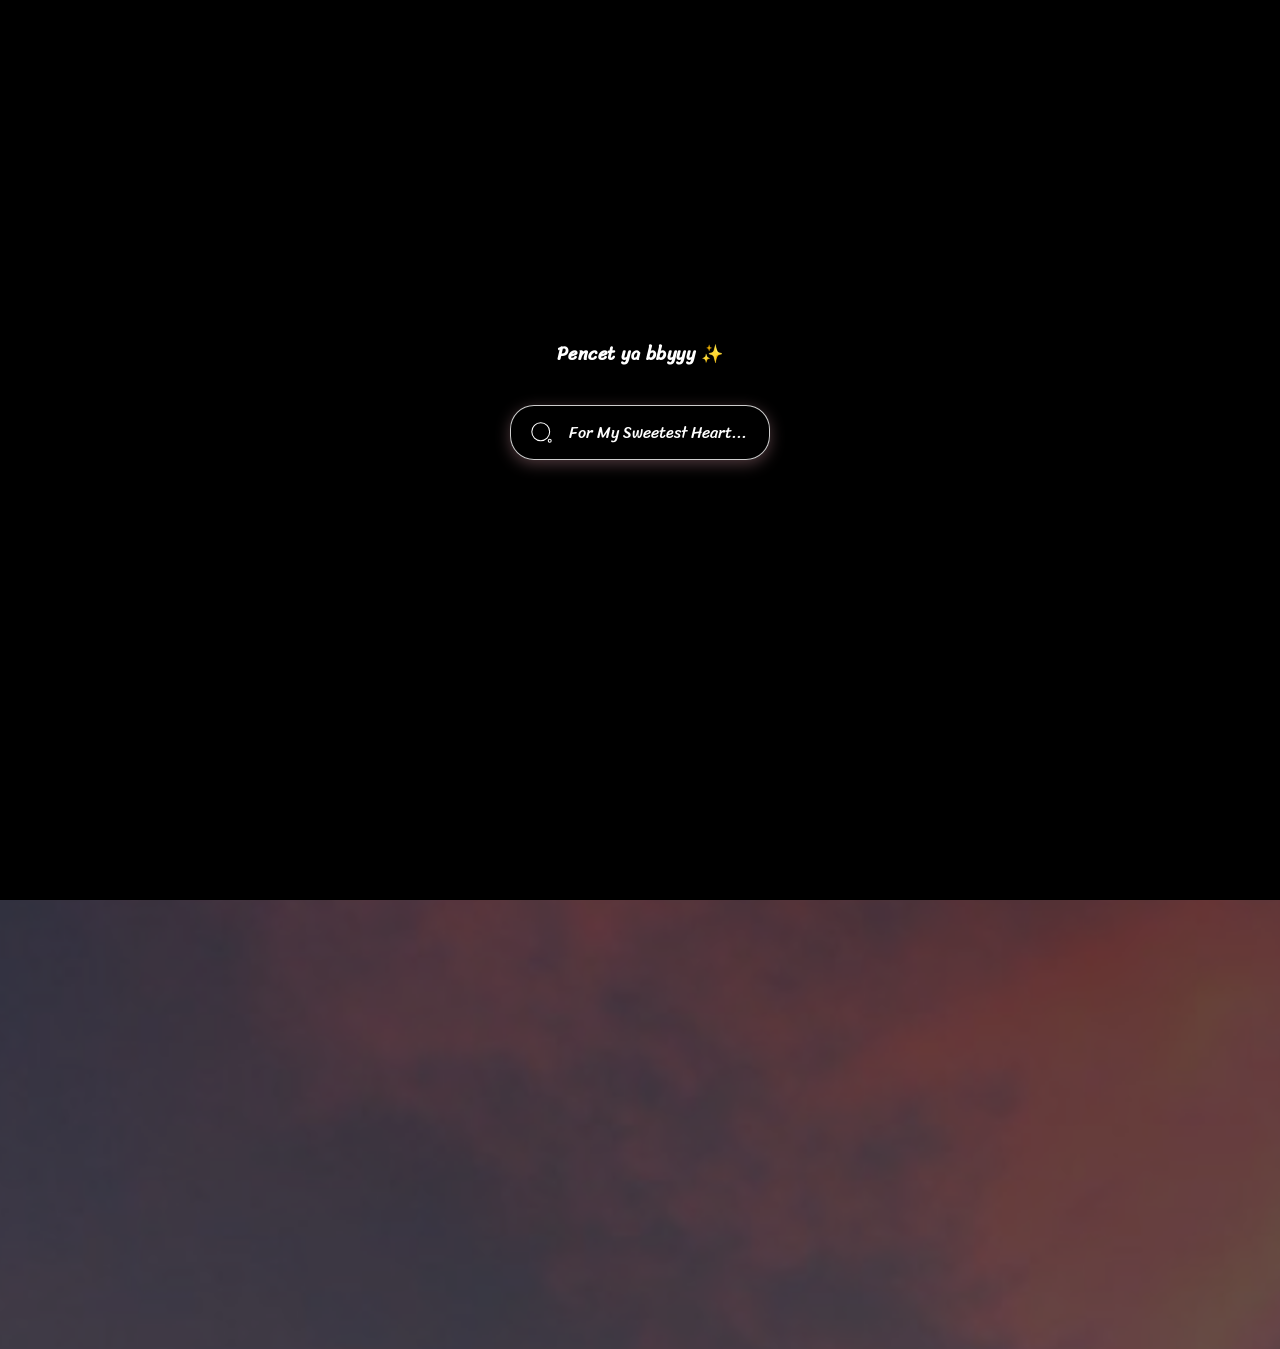
<file: index.html>
<!DOCTYPE html>
<html lang="id">
<head>
    <meta charset="utf-8" />
    <meta name="viewport" content="width=device-width, initial-scale=1, minimum-scale=1, maximum-scale=1" />
    <title>Letter For ell ✨</title>
    <meta name="description" content="Script HTML Surat Spesial Untukmu.">
    <meta property="og:title" content="Letter For ell ✨">
    <meta property="og:description" content="Aku Ada Surat Spesial Untukmu ✨">
    <meta property="og:image" content="assets/og-image.jpg">
    <meta property="og:image:alt" content="valentine">
    <meta property="og:type" content="website">

    <link rel="preconnect" href="https://fonts.googleapis.com">
    <link rel="preconnect" href="https://fonts.gstatic.com" crossorigin>
    <link href="https://fonts.googleapis.com/css2?family=Handlee&family=Patrick+Hand&family=Sriracha&family=Itim&family=Berkshire+Swash&family=Dancing+Script:wght@400;700&family=Satisfy&display=swap" rel="stylesheet">
    <script src="assets/typeit.umd.js"></script>
    <link rel="stylesheet" href="style.css">
</head>
<body>
    <div class="overlay">
        <div class="cover">
            <p>Pencet ya bbyyy ✨</p>
            <div class="awalan">
                <svg class='line' fill='none' xmlns='http://www.w3.org/2000/svg' viewBox='0 0 24 24'><g transform='translate(2.000000, 2.000000)'><path d='M9.27542857,0.714285714 C14.0030476,0.714285714 17.836381,4.54666667 17.836381,9.2752381 C17.836381,14.0038095 14.0030476,17.8361905 9.27542857,17.8361905 C4.54685714,17.8361905 0.71447619,14.0038095 0.71447619,9.2752381 C0.71447619,4.54666667 4.54685714,0.714285714 9.27542857,0.714285714 Z'></path><path d='M17.8989524,16.487619 C18.678,16.487619 19.3094286,17.12 19.3094286,17.8980952 C19.3094286,18.6780952 18.678,19.3095238 17.8989524,19.3095238 C17.1199048,19.3095238 16.4875238,18.6780952 16.4875238,17.8980952 C16.4875238,17.12 17.1199048,16.487619 17.8989524,16.487619 Z'></path></g></svg>
                <label style="font-size:16px; cursor: pointer;">For My Sweetest Heart...</label>
            </div>
        </div>
    </div>
  
    <div id="bodyblur">
        <!-- Wallpaper -->
        <img src="assets/wallpaper.jpg" id="wallpaper" alt="Wallpaper"/>
        <div id="thisblur"></div>
    </div>
	
    <!-- Audio -->
    <audio src="assets/thousand.mp3" id="linkmp3" preload="auto"></audio>
	
    <div id="envwrap" class="envlope-wrapper">
        <div id="envelope" class="close">
            <div class="wax-seal"></div>
            <div class="front flap"></div>
            <div class="front pocket"></div>
            <div class="letter">
                <div class="letter-corner corner-tl"></div>
                <div class="letter-corner corner-br"></div>
                <div class="message">
                    <p>Hi Natasha Stella Vika!</p>
                    <p>......</p>
                </div>
            </div>
            <div class="hearts">
                <div class="heart a1"></div>
                <div class="heart a2"></div>
                <div class="heart a3"></div>
            </div>
            <div class="sparkles">
                <div class="sparkle s1"></div>
                <div class="sparkle s2"></div>
                <div class="sparkle s3"></div>
            </div>
        </div>
    </div>
    <div class="reset">
        <button id="open">Buka Surat</button>
    </div>
    
    <div class="stiker">
        <img id="main-stiker" src="assets/cinta.gif" alt="Panda Cinta" />
        <img id="stikerAlt1" src="assets/terlope.gif" alt="Panda Love" />
    </div>
  
    <div class="container" id="container">
        <p class="titleC"><b>Hi Natasha Stella Vika.....</b></p>
        <p class="messageC"></p>
    </div>
  
    <!-- Isi Pesan Surat Di Sini -->
    <div class="hidden">
        <p id="pesanSurat1"><i class='fontAlt'>I LOVE YOUUUUU My Beautiful Babyyyyy</i> 🥳</p>
        <p id="pesanSurat2">
Akuu mauuu bilangg sesuatuu buat kamuu 💖, makasiii banget yaaa udah hadir di hidup akuuu yang random ini 😆✨. Sejak adaa kamuu, hidup akuuu jadi lebih bewarnaaa, lebih gemesin, dan jadi kayak film romantis versi kocak 🤭🎬. <i>im very lucky to have you</i>, walaupun kadang aku masih suka bingung mau ngapain biar kamu makin seneng 🥺.<br><br>
Maaf ya sayanggg kalau aku belum bisa kasih yang terbaik buat kamuuu, tapi aku janji bakal terus belajar jadi versi aku yang paling lucu dan sayang sama kamu 😍💗.<br><br>
Akuu gatauuu lagi harus gimanaa kalau nantiii kamu pergiii dari hidup akuu, mungkin hidupku bakal hampa, ga bewarnaa, kayak es krim tanpa topping 🍦😢, jadi tolong jangan pernahh ninggalin aku yaa?? <b>i loveee youuuu</b> semestaakuuuuu. Kamu itu paket lengkap lucu + manis + gemesin bangetttt, aku mau peluk terus sampe kita tua bareng 👵🧓💕.
        </p>
        <p id="pesanSurat3">Sekali lagi<br><i class='fontAlt'>I LOVE YOUUUUUUUUUUUUUU</i> YAAAAAAA 😻💐</p>
    </div>
  
    <div id="scontainer">
        <div class="swrapper">
            <div class="box">
                <div></div>
                <div></div>
                <div></div>
                <div></div>
                <div></div>
                <div></div>
                <div></div>
                <div></div>
                <div></div>
                <div></div>
            </div>
        </div>
    </div>

    <script src="script.js"></script>
</body>
</html>
</file>
<file: style.css>
:root {
    --color-env: #FFB7C5;
    --color-env2: #ff9aad;
    --color-flap: #ff8da1;
    --color-bg: #ed7fca;
    --color-heart: #ff85a2;
    --color-sparkle: #fff;
    --wax-red: #c04040;
}

@import url('https://fonts.googleapis.com/css2?family=Dancing+Script:wght@400;700&display=swap');
@import url('https://fonts.googleapis.com/css2?family=Satisfy&display=swap');

* {
    box-sizing: border-box;
}

body {
    margin: 0;
    padding: 0;
    width: 100vw;
    height: 100vh;
    background: black;
    font-family: "Sriracha", serif;
    overflow: hidden;
    user-select: none;
    -webkit-user-select: none;
}

#bodyblur {
    opacity: .4;
    position: fixed;
    top: 0;
    left: 0;
    right: 0;
    bottom: 0;
    background: rgba(0, 0, 0, .5);
    transition: all 1s ease;
    z-index: 1;
}

#thisblur, #sthisblur {
    backdrop-filter: blur(4px);
    -webkit-backdrop-filter: blur(4px);
    position: absolute;
    top: 0;
    left: 0;
    right: 0;
    bottom: 0;
}

#wallpaper {
    width: 100%;
    height: 100%;
    object-fit: cover;
    transform: scale(2);
    transition: all 1.3s ease;
}

.overlay {
    position: fixed;
    top: 0;
    left: 0;
    width: 100%;
    height: 100%;
    display: flex;
    justify-content: center;
    align-items: center;
    background: rgba(0, 0, 0, 1);
    z-index: 9999;
}

.cover {
    color: white;
    margin-top: -120px;
    display: flex;
    flex-direction: column;
    justify-content: center;
    align-items: center;
    text-align: center;
}

.cover p {
    font-size: 18px;
    font-weight: 700;
    letter-spacing: 0.5px;
    margin-bottom: 15px;
}

.lovein {
    font-size: 50px;
    display: flex;
    align-items: center;
    justify-content: center;
    transition: all .3s ease;
}

.lovein svg {
    width: 80px;
    height: 80px;
    fill: #fefefe;
}

.awalan {
    margin-top: 20px;
    width: 260px;
    min-height: 25px;
    padding: 12px 18px;
    font-size: 14px;
    color: white;
    background: rgba(0, 0, 0, .6);
    border: 1px solid rgba(255, 255, 255, 0.8);
    border-radius: 24px;
    display: flex;
    align-items: center;
    text-align: left;
    cursor: pointer;
    box-shadow: 0 4px 15px rgba(255, 183, 197, 0.3);
    transition: all 0.3s ease;
}

.awalan:hover {
    transform: scale(1.05);
    background: rgba(255, 183, 197, 0.3);
    box-shadow: 0 6px 20px rgba(255, 183, 197, 0.5);
}

.awalan svg {
    margin-right: 15px;
    width: 25px;
    height: 25px;
    stroke: white;
    flex-shrink: 0;
}

#envelope {
    position: relative;
    width: 160px;
    height: 110px;
    border-bottom-left-radius: 6px;
    border-bottom-right-radius: 6px;
    margin: 0 auto;
    top: 160px;
    background-color: var(--color-flap);
    box-shadow: 0 4px 20px rgba(0, 0, 0, .1);
    cursor: pointer;
    z-index: 10;
}

.front {
    position: absolute;
    width: 0;
    height: 0;
    z-index: 3;
}

.flap {
    border-left: 80px solid transparent;
    border-right: 80px solid transparent;
    border-bottom: 55px solid transparent;
    border-top: 55px solid var(--color-flap);
    transform-origin: top;
    pointer-events: none;
}

.pocket {
    border-left: 80px solid var(--color-env);
    border-right: 80px solid var(--color-env);
    border-bottom: 55px solid var(--color-env2);
    border-top: 55px solid transparent;
    border-bottom-left-radius: 6px;
    border-bottom-right-radius: 6px;
}

.letter {
    position: relative;
    background-color: #e0d9dd;
    width: 90%;
    margin: 0 auto;
    height: 95%;
    top: 5%;
    border-radius: 6px;
    box-shadow: 0 2px 26px rgba(0, 0, 0, .08);
    padding: 15px;
    box-sizing: border-box;
}

.letter:after {
    content: '';
    position: absolute;
    top: 0;
    bottom: 0;
    left: 0;
    right: 0;
    background-image: linear-gradient(180deg, rgba(255, 255, 255, 0) 25%, rgba(255, 231, 236, .7) 55%, rgba(255, 231, 236, 1) 100%);
}

.message {
    position: relative;
    z-index: 2;
    font-family: 'Handlee', cursive;
    color: #d46a84;
    text-align: center;
    line-height: 1;
    padding-top: 0;
}

.message p {
    margin: 10px 0;
    font-size: 1.4em;
    text-shadow: 0 2px 3px rgba(0, 0, 0, .1);
}

@keyframes float {
    0%, 100% { transform: translateY(0); }
    50% { transform: translateY(-10px); }
}

.envlope-wrapper {
    height: 210px;
    margin-top: 50px;
    animation: float 3s ease-in-out infinite;
    position: relative;
    z-index: 10;
}

.open .flap {
    transform: rotateX(180deg);
    transition: transform .4s ease, z-index .6s;
    z-index: 1;
}

.close .flap {
    transform: rotateX(0deg);
    transition: transform .4s .6s ease, z-index 1s;
    z-index: 5;
}

.close .letter {
    transform: translateY(0);
    transition: transform .4s ease, z-index 1s;
    z-index: 1;
}

.open .letter {
    transform: translateY(-55px) rotate(-2deg);
    transition: transform .4s .2s ease, z-index .6s;
    z-index: 2;
}

.letter-corner {
    position: absolute;
    width: 10px;
    height: 10px;
    border: 1px solid #ffd1dc;
    border-radius: 2.5px;
    z-index: 3;
}

.corner-tl {
    top: 5px;
    left: 5px;
    border-right: none;
    border-bottom: none;
}

.corner-br {
    bottom: 5px;
    right: 5px;
    border-left: none;
    border-top: none;
}

.hearts, .sparkles {
    position: absolute;
    top: 55px;
    left: 0;
    right: 0;
    z-index: 2;
}

.heart, .sparkle {
    position: absolute;
    bottom: 0;
    pointer-events: none;
}

.heart:before, .heart:after {
    content: "";
    position: absolute;
    left: 12.5px;
    top: 0;
    width: 12.5px;
    height: 25px;
    background: var(--color-heart);
    border-radius: 12.5px 12.5px 0 0;
    transform: rotate(-45deg);
    transform-origin: 0 100%;
}

.heart:after {
    left: 0;
    transform: rotate(45deg);
    transform-origin: 100% 100%;
}

.sparkle {
    width: 4px;
    height: 4px;
    background: var(--color-sparkle);
    border-radius: 50%;
    animation: sparkleTwinkle 1s infinite;
}

.close .heart, .close .sparkle {
    opacity: 0;
    animation: none;
}

.a1 { left: 20%; transform: scale(0.6); animation: slideUp 4s linear infinite, sideSway 2s ease-in-out infinite alternate; }
.a2 { left: 55%; animation: slideUp 5s linear infinite, sideSway 4s ease-in-out infinite alternate; }
.a3 { left: 10%; transform: scale(0.8); animation: slideUp 7s linear infinite, sideSway 2s ease-in-out infinite alternate; }

.s1 { left: 30%; animation: sparkleUp 3s linear infinite; }
.s2 { left: 60%; animation: sparkleUp 4s linear infinite; }
.s3 { left: 45%; animation: sparkleUp 5s linear infinite; }

@keyframes slideUp { 0% { top: 0; } 100% { top: -600px; } }
@keyframes sideSway { 0% { margin-left: 0; } 50% { margin-left: 50px; } 100% { margin-left: 0; } }
@keyframes sparkleUp { 0% { transform: translateY(0); opacity: 1; } 100% { transform: translateY(-500px) rotate(360deg); opacity: 0; } }
@keyframes sparkleTwinkle { 0%, 100% { transform: scale(1); } 50% { transform: scale(1.5); } }

.reset {
    position: relative;
    text-align: center;
    margin-top: 100px;
    z-index: 10;
}

.reset button {
    font-family: "Sriracha", serif;
    font-weight: 600;
    transition: all 0.3s ease;
    background-color: var(--color-env2);
    border: 2px solid var(--color-env2);
    border-radius: 20px;
    color: white;
    text-shadow: 0px 2px 2px rgba(0, 0, 0, .5);
    padding: 8px 18px;
    margin: 10px;
    font-size: 16px;
    box-shadow: 0 5px 20px rgba(0, 0, 0, 0.15);
    cursor: pointer;
}

.reset button:hover {
    background-color: var(--color-env);
    transform: translateY(-3px) scale(1.05);
    box-shadow: 0 7px 25px rgba(0, 0, 0, 0.2);
}

/* Stiker dan Container */
.stiker {
    margin-top: -70px;
    margin-bottom: 25px;
    position: absolute;
    display: flex;
    justify-content: center;
    align-items: center;
    left: 0;
    right: 0;
    margin-left: auto;
    margin-right: auto;
    transform: scale(0);
    transition: all .75s ease;
    z-index: 999;
    pointer-events: none;
}

.stiker img {
    display: none;
    width: 80px;
    height: 80px;
    box-shadow: 0 4px 30px rgba(255, 255, 255, 0.3);
    backdrop-filter: blur(5px);
    -webkit-backdrop-filter: blur(5px);
    background: rgba(255, 255, 255, 0.7);
    border: 2px solid rgba(255, 255, 255, 0.3);
    border-radius: 50%;
    padding: 10px;
}

#main-stiker {
    display: flex;
}

.container {
    position: relative;
    display: block;
    width: 65%;
    max-width: 550px;
    min-height: 120px;
    max-height: 320px;
    overflow-y: auto;
    background-color: rgba(0, 0, 0, .45);
    backdrop-filter: blur(8px);
    -webkit-backdrop-filter: blur(8px);
    border: 2px solid rgba(255, 255, 255, 0.8);
    border-radius: 25px;
    opacity: 0;
    transform: scale(0);
    margin: auto;
    padding: 20px 25px;
    z-index: 998;
    box-shadow: 0 10px 30px rgba(0, 0, 0, 0.4);
    scroll-behavior: smooth;
}

.container::-webkit-scrollbar {
    width: 6px;
}

.container::-webkit-scrollbar-track {
    background: rgba(255, 255, 255, 0.1);
    border-radius: 10px;
}

.container::-webkit-scrollbar-thumb {
    background: rgba(255, 183, 197, 0.7);
    border-radius: 10px;
}

.container h3 {
    font-size: 16px;
    font-weight: bold;
    color: #fff;
    text-align: left;
    margin: 0 0 10px 0;
}

.container p {
    font-size: 16px;
    color: #fff;
    text-align: left;
    line-height: 1.6;
    margin: 0;
}

.titleC {
    font-size: 18px !important;
    margin-bottom: 12px;
    font-family: "Itim", cursive;
    color: #ffd1dc;
}

.messageC {
    font-family: "Itim", cursive;
    font-size: 16px;
    color: #fff;
    line-height: 1.7;
}

.fontAlt {
    font-family: 'Satisfy', cursive;
    font-size: 21px;
    font-weight: 700;
    color: #ff9aad;
}

.textBg {
    background: #fff;
    border-radius: 12px;
    padding: 4px 6px;
    text-shadow: none;
    color: red;
}

.opamuncul {
    position: relative;
    opacity: 1;
    transform: scale(1);
    transition: all 0.7s ease;
}

.opahidden {
    opacity: 0;
    transform: scale(0);
    transition: all 0.7s ease;
}

.hidden, #linkmp3 {
    display: none;
}

.semihidden {
    transform: scale(0);
    opacity: 0;
}

#scontainer {
    width: 80%;
    margin: 20px auto;
    min-height: 650px;
    margin-top: 150px;
    color: #000;
}

.wrapper {
    position: fixed;
}

.box div {
    position: fixed;
    width: 60px;
    height: 60px;
    background-color: transparent;
    border: 6px solid rgba(255, 255, 255, .6);
    border-radius: 50%;
    z-index: -10;
}

.box div:nth-child(1) { top: 12%; left: 42%; animation: animate 10s linear infinite; }
.box div:nth-child(2) { top: 70%; left: 50%; animation: animate 7s linear infinite; }
.box div:nth-child(3) { top: 17%; left: 6%; animation: animate 9s linear infinite; }
.box div:nth-child(4) { top: 20%; left: 60%; animation: animate 10s linear infinite; }
.box div:nth-child(5) { top: 67%; left: 10%; animation: animate 6s linear infinite; }
.box div:nth-child(6) { top: 80%; left: 70%; animation: animate 12s linear infinite; }
.box div:nth-child(7) { top: 60%; left: 80%; animation: animate 15s linear infinite; }
.box div:nth-child(8) { top: 32%; left: 25%; animation: animate 16s linear infinite; }
.box div:nth-child(9) { top: 90%; left: 25%; animation: animate 9s linear infinite; }
.box div:nth-child(10) { top: 20%; left: 80%; animation: animate 5s linear infinite; }

@keyframes animate {
    0% { transform: scale(0) translateY(0) rotate(0); opacity: .8; }
    100% { transform: scale(1.3) translateY(-90px) rotate(360deg); opacity: 0; }
}

/* Animasi klik */
.click-effect {
    position: fixed;
    width: 8px;
    height: 8px;
    border-radius: 50%;
    background: rgba(255, 255, 255, 0.7);
    pointer-events: none;
    transform: translate(-50%, -50%) scale(1);
    animation: click-animation 0.3s ease-out forwards;
    z-index: 10000;
}

@keyframes click-animation {
    0% { transform: translate(-50%, -50%) scale(1); opacity: 1; }
    100% { transform: translate(-50%, -50%) scale(2.5); opacity: 0; }
}

/* Responsive Mobile Media Queries */
@media screen and (max-width: 600px) {
    .container {
        width: 88%;
        max-height: 52vh;
        padding: 16px 18px;
        border-radius: 20px;
    }
    
    .titleC {
        font-size: 16px !important;
        margin-bottom: 8px;
    }

    .container p {
        font-size: 15px;
        line-height: 1.55;
    }

    .fontAlt {
        font-size: 18px;
    }

    #envelope {
        top: 130px;
    }

    .reset {
        margin-top: 75px;
    }

    .stiker {
        margin-top: -55px;
        margin-bottom: 15px;
    }

    .stiker img {
        width: 70px;
        height: 70px;
    }

    #scontainer {
        width: 100%;
        margin: 50% auto;
        min-height: 800px;
    }
}
</file>
